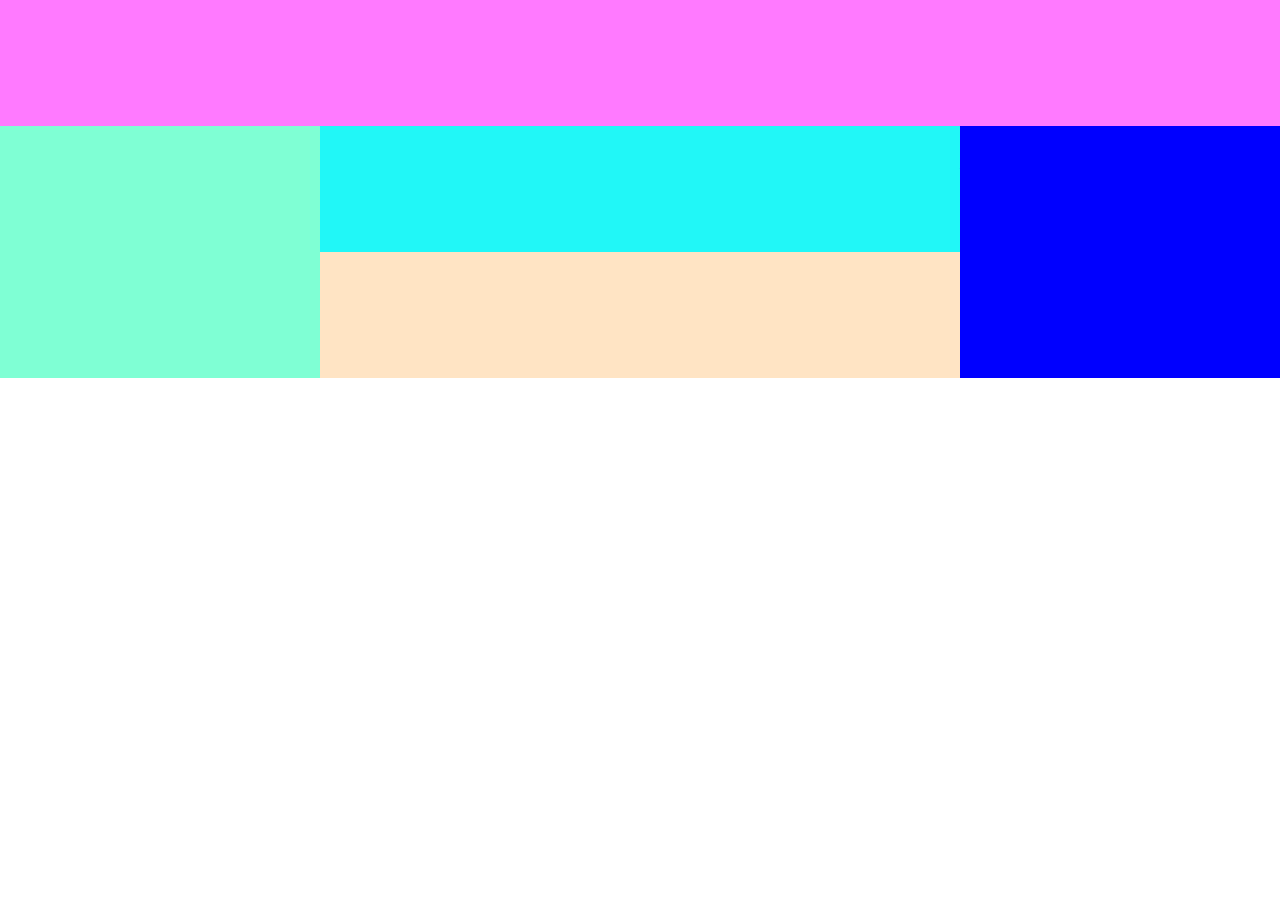
<file: TD1/index.html>
<!DOCTYPE html>
<html lang="en">

<head>
    <meta charset="UTF-8">
    <meta http-equiv="X-UA-Compatible" content="IE=edge">
    <meta name="viewport" content="width=device-width, initial-scale=1.0">
    <link rel="stylesheet" href="style.css">
    <title>TD1 GRID</title>
</head>

<body>
    <div class="container">
        <div class="titre1">
            Lorem ipsum dolor sit amet consectetur, adipisicing elit. Fuga voluptate est veniam voluptatibus soluta cupiditate ea harum, possimus, adipisci quam labore, eligendi veritatis eius animi soluta, culpa magni, explicabo temporibus pariatur ratione non atsimum
            dicta adipisci rerum? Sapiente alias sint perferendis, totam repellat adipisci quo fuga quidem placeat accusantium repellendus, doloribus ipsum, dolorem inventore quas sit ratione error! Voluptatum neque quaerat eligendi?
        </div>
        <div class="text1">
            Lorem ipsum dolor sit amet consectetur, adipisicing elit. Fuga voluptate est veniam voluptatibus soluta cupiditate ea harum, possimus, adipisci magni, dm dicta adipisci rerum? Sapiente alias sint perferendis, totam repellat adipisci quo fuga quidem placeat
            accusantium repellendus, doloribus ipsum, dolorem inventore quas sit ratione error! Voluptatum neque quaerat eligendi?
        </div>
        <div class="text2">
            Lorem ipsum dolor sit amet consectetur, adipisicing elit. Fuga voluptate est veniam voluptatibus soluta cupiditate ea harum, possimus, adipisci magni, dolores debitis? Enim veritatis harum non suscipit explicabo nisi eius voluptatum, in autem, architecto
            sunt fuga dignissimos incidunt dolore eavoluptatem beatae nesciunt officiis aliquid facere, aperiam voluptas dicta adipisci rerum? Sapiente alias sint perferendis, totam repellat adipisci quo fuga quidem placeat accusantium repellendus, doloribus
            ipsum, dolorem inventore quas sit ratione error! Voluptatum neque quaerat eligendi?
        </div>
        <div class="text3">
            Lorem ipsum dolor sit amet consectetur, adipisicing elit. Fuga voluptate est veniam voluptatibus soluta cupiditate ea harum, possimus, adipisci magni, dolores disci rerum? Sapiente alias sint perferendis, totam repellat adipisci quo fuga quidem placeat
            accusantium repellendus, doloribus ipsum, dolorem inventore quas sit ratione error! Voluptatum neque quaerat eligendi?
        </div>
        <div class="text4">
            Lorem ipsum dolor sit amet consectetur, adipisicing elit. Fuga voluptate est veniam voluptatibus soluta cupiditate ea harum, possimus, adipisci magni, dolores debota adipisci rerum? Sapiente alias sint perferendis, totam repellat adipisci quo fuga quidem
            placeat accusantium repellendus, doloribus ipsum, dolorem inventore quas sit ratione error! Voluptatum neque quaerat eligendi?
        </div>
    </div>
</body>

</html>
</file>
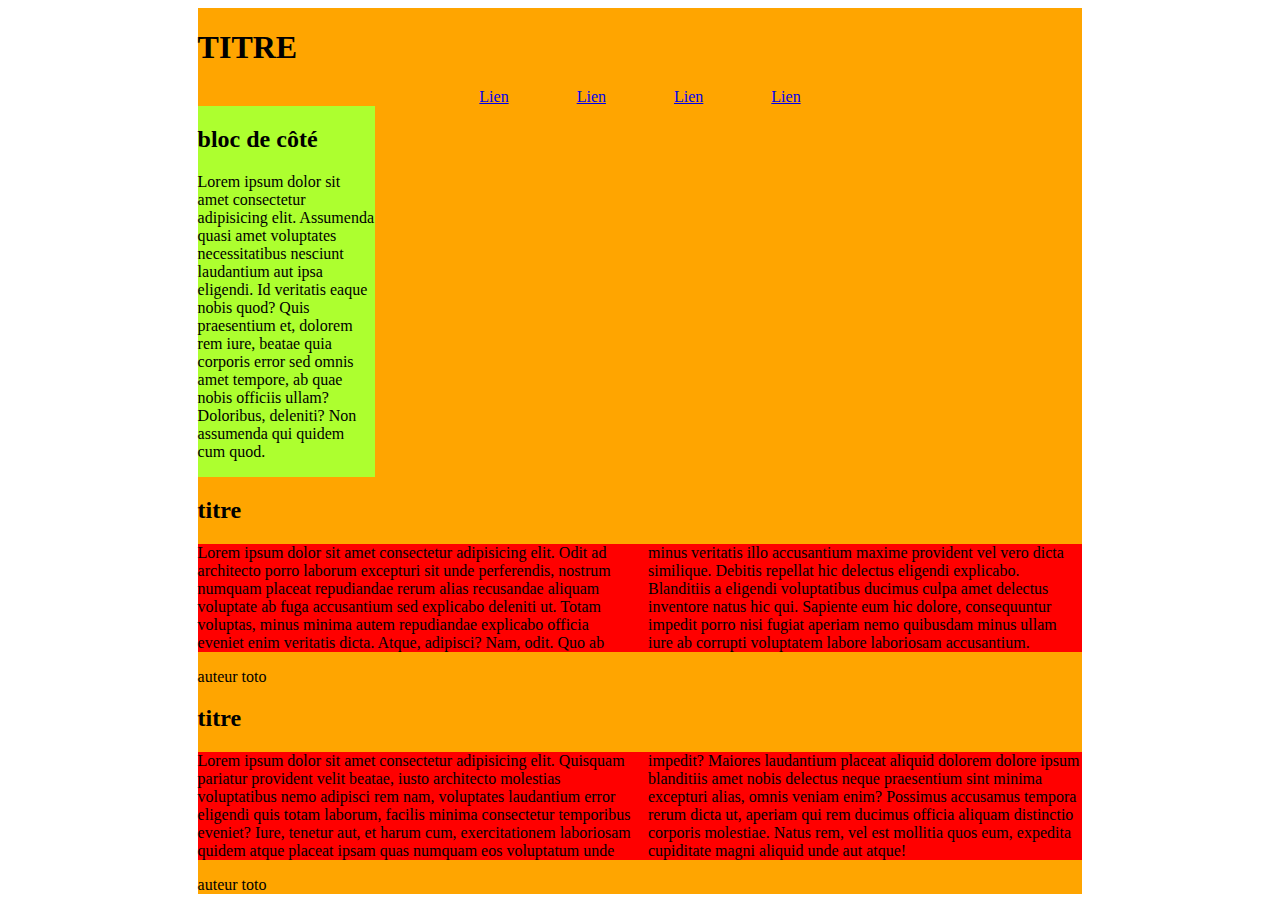
<file: TD2-1/index.html>
<!DOCTYPE html>
<html lang="en">
<head>
    <meta charset="UTF-8">
    <meta http-equiv="X-UA-Compatible" content="IE=edge">
    <meta name="viewport" content="width=device-width, initial-scale=1.0">
    <link rel="stylesheet" href="style.css">
    <title>TD2</title>
</head>
<body>
    <div class="main">
        <h1>TITRE</h1>
        <nav>
            <a href="http://">Lien</a>
            <a href="http://">Lien</a>
            <a href="http://">Lien</a>
            <a href="http://">Lien</a>
        </nav>
        <aside>
            <h2>bloc de côté</h2>
            <p>
                Lorem ipsum dolor sit amet consectetur adipisicing elit. Assumenda quasi amet voluptates necessitatibus nesciunt laudantium aut ipsa eligendi. Id veritatis eaque nobis quod? Quis praesentium et, dolorem rem iure, beatae quia corporis error sed omnis amet tempore, ab quae nobis officiis ullam? Doloribus, deleniti? Non assumenda qui quidem cum quod.
            </p>
        </aside>
        <section>    
            <article>
                <h2>titre</h2>
                <p>
                    Lorem ipsum dolor sit amet consectetur adipisicing elit. Odit ad architecto porro laborum excepturi sit unde perferendis, nostrum numquam placeat repudiandae rerum alias recusandae aliquam voluptate ab fuga accusantium sed explicabo deleniti ut. Totam voluptas, minus minima autem repudiandae explicabo officia eveniet enim veritatis dicta. Atque, adipisci? Nam, odit. Quo ab minus veritatis illo accusantium maxime provident vel vero dicta similique. Debitis repellat hic delectus eligendi explicabo. Blanditiis a eligendi voluptatibus ducimus culpa amet delectus inventore natus hic qui. Sapiente eum hic dolore, consequuntur impedit porro nisi fugiat aperiam nemo quibusdam minus ullam iure ab corrupti voluptatem labore laboriosam accusantium.
                </p>
                <footer>
                    auteur toto
                </footer>
            </article>
    
            <h2>titre</h2>
            <article>
                <p>
                    Lorem ipsum dolor sit amet consectetur adipisicing elit. Quisquam pariatur provident velit beatae, iusto architecto molestias voluptatibus nemo adipisci rem nam, voluptates laudantium error eligendi quis totam laborum, facilis minima consectetur temporibus eveniet? Iure, tenetur aut, et harum cum, exercitationem laboriosam quidem atque placeat ipsam quas numquam eos voluptatum unde impedit? Maiores laudantium placeat aliquid dolorem dolore ipsum blanditiis amet nobis delectus neque praesentium sint minima excepturi alias, omnis veniam enim? Possimus accusamus tempora rerum dicta ut, aperiam qui rem ducimus officia aliquam distinctio corporis molestiae. Natus rem, vel est mollitia quos eum, expedita cupiditate magni aliquid unde aut atque!
                </p>
                <footer>
                    auteur toto
                </footer>
            </article>
        </section>
    </div>
</body>
</html>
</file>
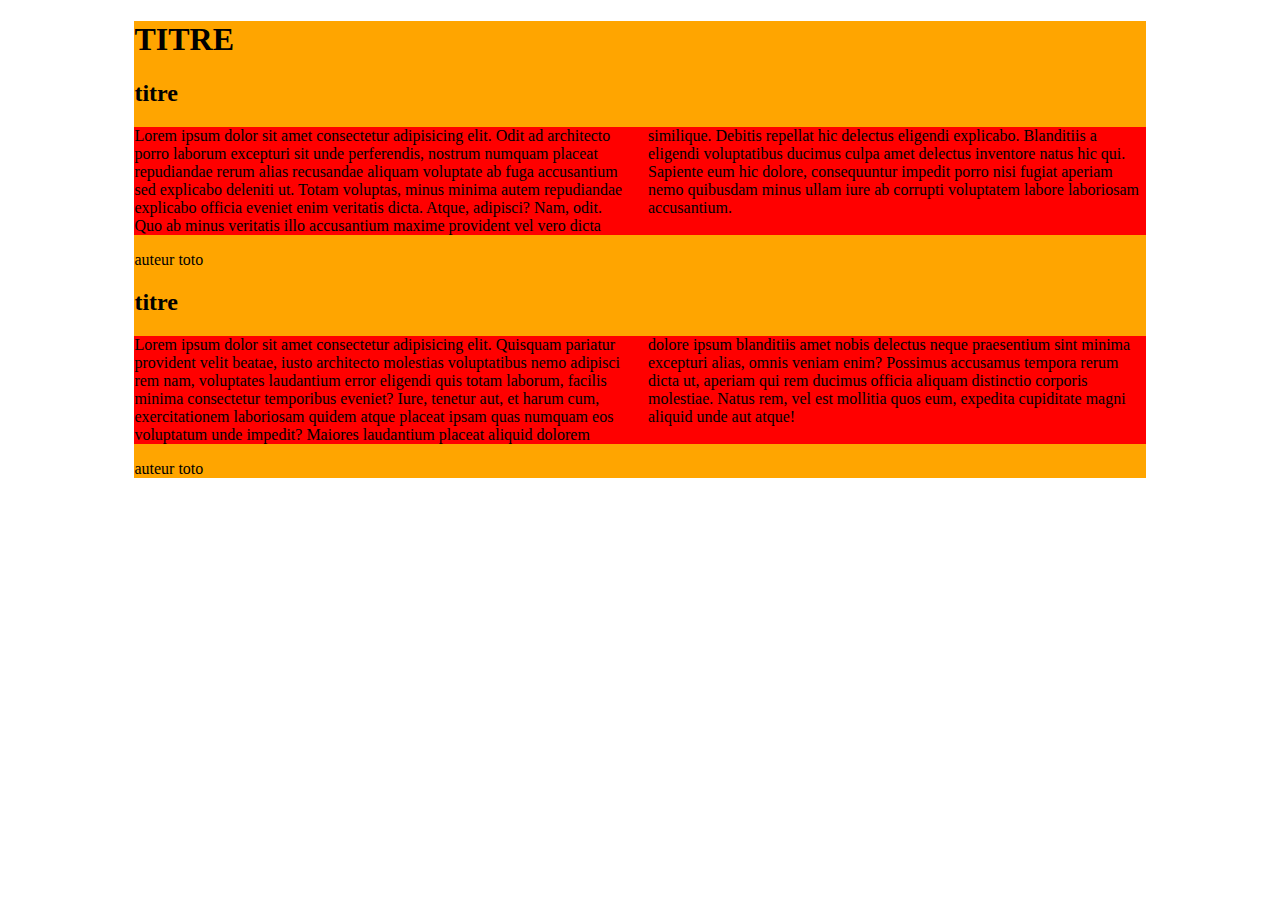
<file: TD2-template/index.html>
<!DOCTYPE html>
<html lang="en">
<head>
    <meta charset="UTF-8">
    <meta http-equiv="X-UA-Compatible" content="IE=edge">
    <meta name="viewport" content="width=device-width, initial-scale=1.0">
    <link rel="stylesheet" href="style.css">
    <title>TD2</title>
</head>
<body>
    <div class="main">
        <h1>TITRE</h1>
        <section>    
            <article>
                <h2>titre</h2>
                <p>
                    Lorem ipsum dolor sit amet consectetur adipisicing elit. Odit ad architecto porro laborum excepturi sit unde perferendis, nostrum numquam placeat repudiandae rerum alias recusandae aliquam voluptate ab fuga accusantium sed explicabo deleniti ut. Totam voluptas, minus minima autem repudiandae explicabo officia eveniet enim veritatis dicta. Atque, adipisci? Nam, odit. Quo ab minus veritatis illo accusantium maxime provident vel vero dicta similique. Debitis repellat hic delectus eligendi explicabo. Blanditiis a eligendi voluptatibus ducimus culpa amet delectus inventore natus hic qui. Sapiente eum hic dolore, consequuntur impedit porro nisi fugiat aperiam nemo quibusdam minus ullam iure ab corrupti voluptatem labore laboriosam accusantium.
                </p>
                <footer>
                    auteur toto
                </footer>
            </article>
    
            <h2>titre</h2>
            <article>
                <p>
                    Lorem ipsum dolor sit amet consectetur adipisicing elit. Quisquam pariatur provident velit beatae, iusto architecto molestias voluptatibus nemo adipisci rem nam, voluptates laudantium error eligendi quis totam laborum, facilis minima consectetur temporibus eveniet? Iure, tenetur aut, et harum cum, exercitationem laboriosam quidem atque placeat ipsam quas numquam eos voluptatum unde impedit? Maiores laudantium placeat aliquid dolorem dolore ipsum blanditiis amet nobis delectus neque praesentium sint minima excepturi alias, omnis veniam enim? Possimus accusamus tempora rerum dicta ut, aperiam qui rem ducimus officia aliquam distinctio corporis molestiae. Natus rem, vel est mollitia quos eum, expedita cupiditate magni aliquid unde aut atque!
                </p>
                <footer>
                    auteur toto
                </footer>
            </article>
        </section>
    </div>
</body>
</html>
</file>
<file: TD1/style.css>
* {
    margin: 0;
    padding: 0;
}

.container {
    display: grid;
    grid-template-columns: 1fr 1fr 1fr 1fr;
    grid-template-rows: 1fr 1fr 1fr 1fr 1fr 1fr 1fr;
    gap: 0px 0px;
    grid-auto-flow: row;
    grid-template-areas: "titre1 titre1 titre1 titre1" "text1 text2 text2 text3" "text1 text4 text4 text3";
}

.titre1 {
    grid-area: titre1;
    background-color: rgb(255, 122, 255);
    text-align: center;
    color: rgb(255, 122, 255);
}

.text1 {
    grid-area: text1;
    background-color: aquamarine;
    color: aquamarine;
}

.text2 {
    grid-area: text2;
    background-color: rgb(33, 247, 247);
    color: rgb(33, 247, 247);
}

.text3 {
    grid-area: text3;
    background-color: blue;
    color: blue;
}

.text4 {
    grid-area: text4;
    background-color: bisque;
    color: bisque;
}

.galerie {
    grid-area: galerie;
    background-color: coral;
    color: coral;
}

.img1 {
    grid-area: img1;
    background-color: darkkhaki;
}

img {
    height: 40%;
    width: 40%;
}

.img2 {
    grid-area: img2;
    background-color: darksalmon;
}

.img3 {
    grid-area: img3;
    background-color: grey;
}

.img4 {
    grid-area: img4;
    background-color: rgb(8, 71, 71);
}

.img5 {
    grid-area: img5;
    background-color: rgb(172, 30, 106);
}

.img6 {
    grid-area: img6;
    background-color: lightskyblue;
}

.img7 {
    grid-area: img7;
    background-color: darkolivegreen;
}

.img8 {
    grid-area: img8;
    background-color: greenyellow;
}

.img9 {
    grid-area: img9;
    background-color: rgb(49, 49, 223);
}
</file>
<file: TD2-1/style.css>
.main {
    background-color: orange;
    width: 70%;
    margin: auto;
    display: flex;
    flex-direction: column;
    flex-wrap: wrap;
}

nav {
    text-align: center;
}

nav a {
    margin: auto 2em;
}

aside {
    background-color: greenyellow;
    width: 20%;
    float: left;
    
}

article p{
    background-color: red;
    column-count: 2;
    box-sizing: border-box;
}

@media screen and (max-width: 960px) {
    article p{
        column-count: 1;
    }
}
</file>
<file: TD2-template/style.css>
.main {
    background-color: orange;
    width: 80%;
    margin: auto;
}

article p{
    background-color: red;
    column-count: 2;
    box-sizing: border-box;
}

@media screen and (max-width: 960px) {
    article p{
        column-count: 1;
    }
}
</file>
